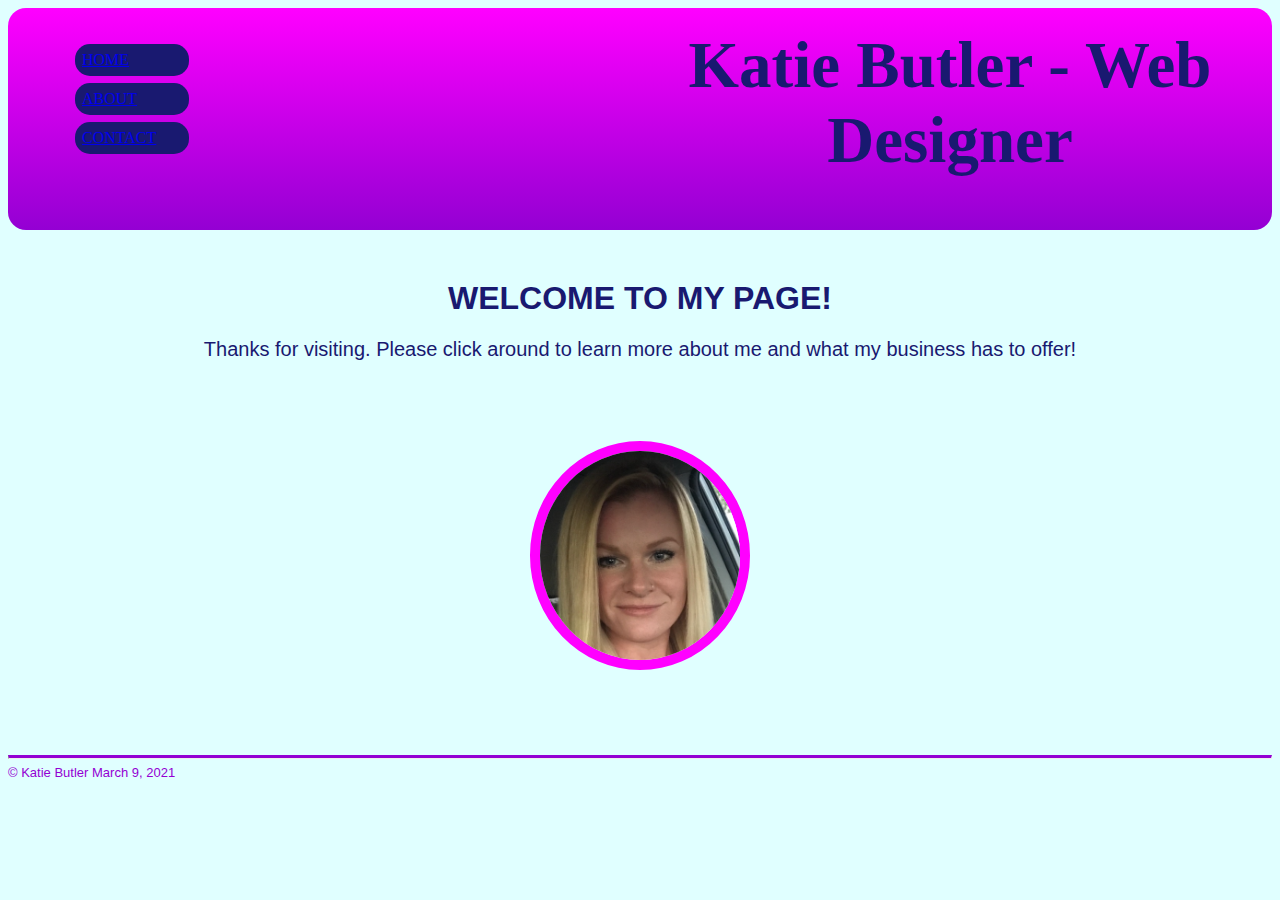
<file: index.html>
<!DOCTYPE html>
<html lang="en">
<head>
    <meta charset="UTF-8">
    <meta http-equiv="X-UA-Compatible" content="IE=edge">
    <meta name="viewport" content="width=device-width, initial-scale=1.0">
    <title>KB-Home</title>
    <link rel="stylesheet" href="style.css">
</head>
<body>
    <header>
        <nav>
           <ul>
                <li><a href="index.html">Home</a></li>
               <li><a href="about.html">About</a></li>
               <li><a href="contact.html">Contact</a></li>
           </ul> 
        </nav>  
        <h1>Katie Butler - Web Designer</h1>
    </header>
    
    <main>
        <h1> WELCOME TO MY PAGE!</h1>
            <p>Thanks for visiting. Please click around to learn more about me and what my business has to offer!</p>
            <p id="home">
                <img class="portrait" src="portrait.png" alt="photo of katie">
            </p>
    </main>
    
    <footer>
        <hr>
        &copy; Katie Butler March 9, 2021
    </footer>
</body>
</html>
</file>
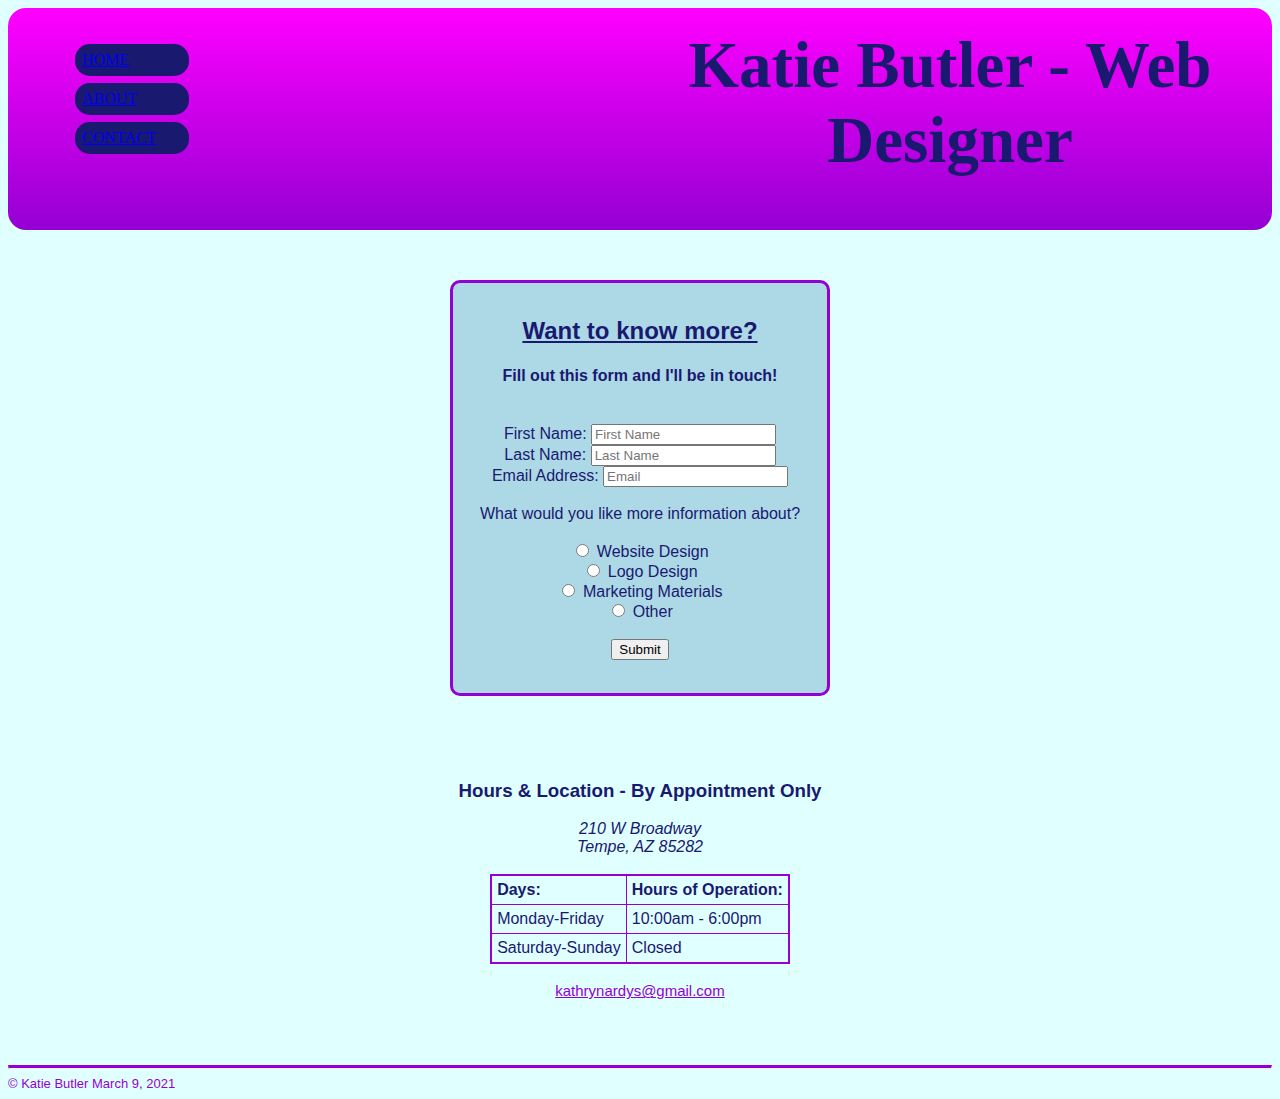
<file: contact.html>
<!DOCTYPE html>
<html lang="en">
<head>
    <meta charset="UTF-8">
    <meta http-equiv="X-UA-Compatible" content="IE=edge">
    <meta name="viewport" content="width=device-width, initial-scale=1.0">
    <title>KB-Contact</title>
    <link rel="stylesheet" href="style.css">
</head>
<body>
    <header>
        <nav>
           <ul>
                <li><a href="index.html">Home</a></li>
               <li><a href="about.html">About</a></li>
               <li><a href="contact.html">Contact</a></li>
           </ul> 
        </nav>
        <h1>Katie Butler - Web Designer</h1>
    </header>

    <main>
        <section id="contact-form">
            <h2>Want to know more?</h2>
            <h4>Fill out this form and I'll be in touch!</h4>
            <br>
                <form>
                    First Name: <input type="text" name="firstName" placeholder="First Name"><br>
                    Last Name:  <input type="text" name="lastName" placeholder="Last Name"><br>
                    Email Address:  <input type="text" name="emailAddress" placeholder="Email"><br><br>
                    What would you like more information about?<br><br>
                    <input type="radio" name="websiteDesign" value="Website Design"> Website Design<br>
                    <input type="radio" name="logoDesign" value="Logo Design"> Logo Design <br>
                    <input type="radio" name="marketingMaterials" value="Marketing Materials"> Marketing Materials<br>
                    <input type="radio" name="other" value="Other"> Other<br><br>
                    <input type="submit" value="Submit">
                </form>
            <br>
        </section>

        <section id=hours>
            <h3>Hours & Location - By Appointment Only</h3>
            
        <address>210 W Broadway<br>
        Tempe, AZ 85282</address><br>
            <table>
                <tr>
                    <th>Days:</th>
                    <th>Hours of Operation:</th>
                </tr>
                <tr>
                    <td>Monday-Friday</td>
                    <td>10:00am - 6:00pm</td>
                </tr>
                <tr>
                    <td>Saturday-Sunday</td>
                    <td>Closed</td>
                </tr>
            </table>
            <br>
            <email>
                <a class="email" href="mailto:kathrynardys@gmail.com?subject=I'd like more info!">kathrynardys@gmail.com</a>
            </email>
        </section>
            
    </main>
        
    <footer>
        <hr>
        &copy; Katie Butler March 9, 2021
    </footer>
</body>
</html>
</file>
<file: style.css>
header {
    border-radius: 18px;
    background-image: linear-gradient( fuchsia,darkviolet);
    font-family: papyrus;
    color: midnightblue;
    padding: 20px;
    column-count: 2;
    margin-bottom: 50px;
}

header h1 {
    font-size: 65px;
    text-align: center;
}
.portrait {
    width: 200px;
    border: 10px solid fuchsia;
    border-radius: 50%;
    float: center;
}

.portrait:hover {
    transform: scale(1.25) rotate(20deg);
}

#about-title {
    text-transform: uppercase;
}

h2 {
    text-decoration: underline;
}

nav li {
    width: 100px;
    padding: 7px;
    margin: 7px;
    background-color: midnightblue;
    color: cyan;
    border-radius: 15px;
    text-transform: uppercase;
    list-style-type: none;
}

body {
    background: lightcyan;
    color:midnightblue;

}

a:visited {
    color: fuchsia;
}

main {
    font-family: arial;
    text-align: center;
}

main p {
    font-size: 20px;
}

#home {
    text-align: center;
    background: url("https://i.etsystatic.com/isbl/1c6277/40566072/isbl_1680x420.40566072_bri8srv3.jpg?version=0") no-repeat top center ;
    background-size: cover;
    overflow: hidden;
    padding-top: 60px;
    padding-bottom: 60px;
}

section {
    background-color: lightblue;
    margin: 50px;
    padding: 15px;
    text-align: left;
}

section::after {
    content: "";
    clear: both;
    display: table;
} 

.aboutimage {
    width: 250px;
    float: left;
    margin-right: 50px;
    border: 3px solid midnightblue;
    border-radius: 10%;
}

hr {
    border-top: 3px solid darkviolet;
}

footer {
    font-family: arial;
    color: darkviolet;
    font-size: 13px;
}

table, th, td {
    border: 1px solid darkviolet;
    padding: 5px;
    border-collapse: collapse;
    margin-left:auto; 
    margin-right:auto;
    text-align: left;
}

table {
    border: 2px solid darkviolet;
}

#contact-form {
    border: 3px solid darkviolet;
    border-radius: 10px;
    text-align: center;
    margin-right: 35%;
    margin-left: 35%;
}

#hours {
    text-align: center;
    background: none;
}

.email {
    color: darkviolet;
    font-size: 15px;
}

#hobbies {
    font-size: 20px;
}
</file>
